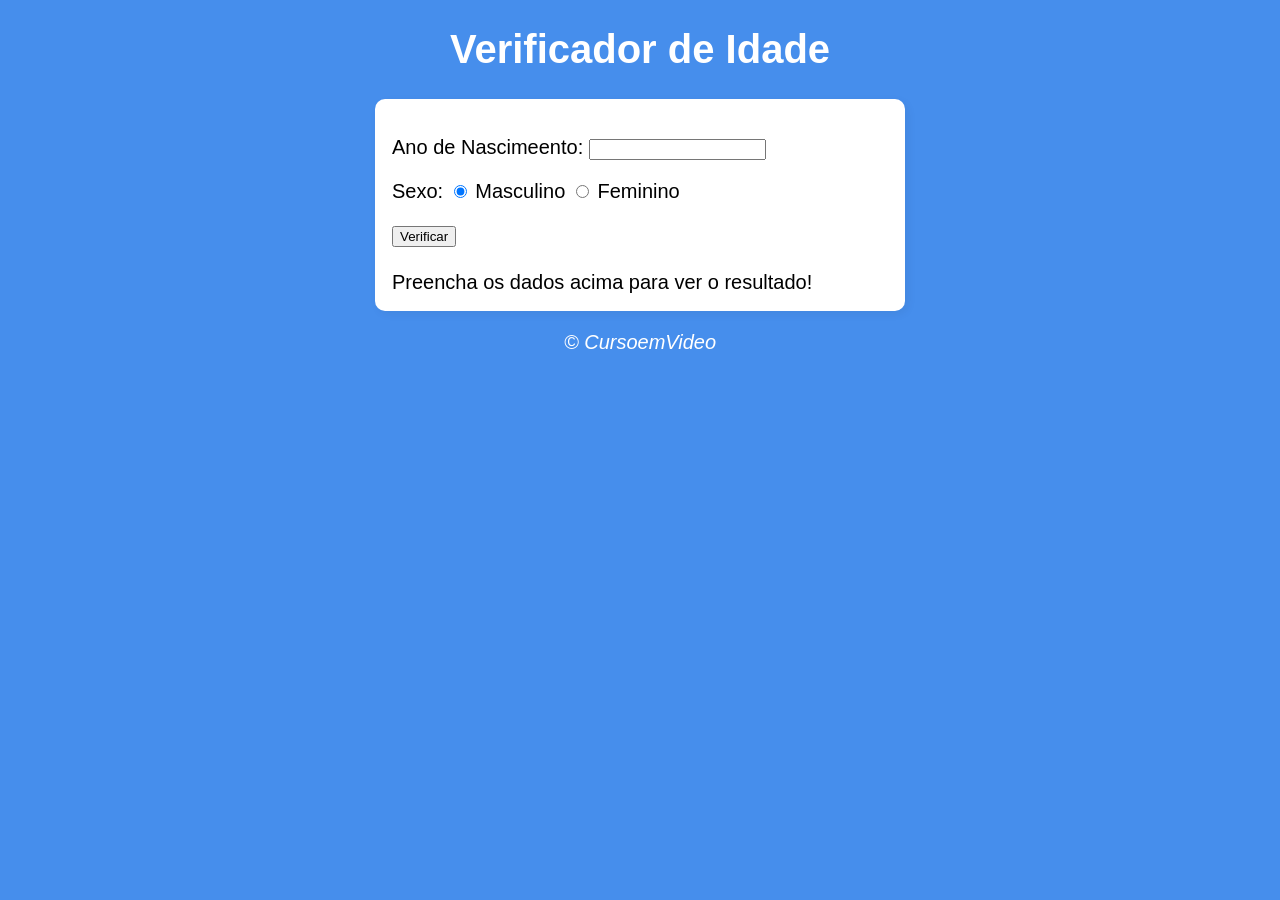
<file: EX0015/index.html>
<!DOCTYPE html>
<html lang="pt-br">
<head>
    <meta charset="UTF-8">
    <meta name="viewport" content="width=device-width, initial-scale=1.0">
    <link rel="stylesheet" href="style.css">
    <title>Verificador de Idade</title>
</head>
<body>
    <header>
        <h1>Verificador de Idade</h1>
    </header>
    <section>
        <div>
            <p>Ano de Nascimeento:
                <input type="number" name="txtano" id="txtano" min="0">

            </p>
            <p>Sexo:
                <input type="radio" name="radsex" id="masc" checked>
                <label for="masc">Masculino</label>
                <input type="radio" name="radsex" id="fem">
                <label for="fem">Feminino</label>
            </p>
            <p>
                <input type="button" value="Verificar" onclick="verificar()">
            </p>
        </div>
        <div id="res">            
            Preencha os dados acima para ver o resultado!
        </div>
    </section>
    <footer>
        <p>&copy; CursoemVideo</p>
    </footer>
    <script src="script.js"></script>
</body>
</html>
</file>
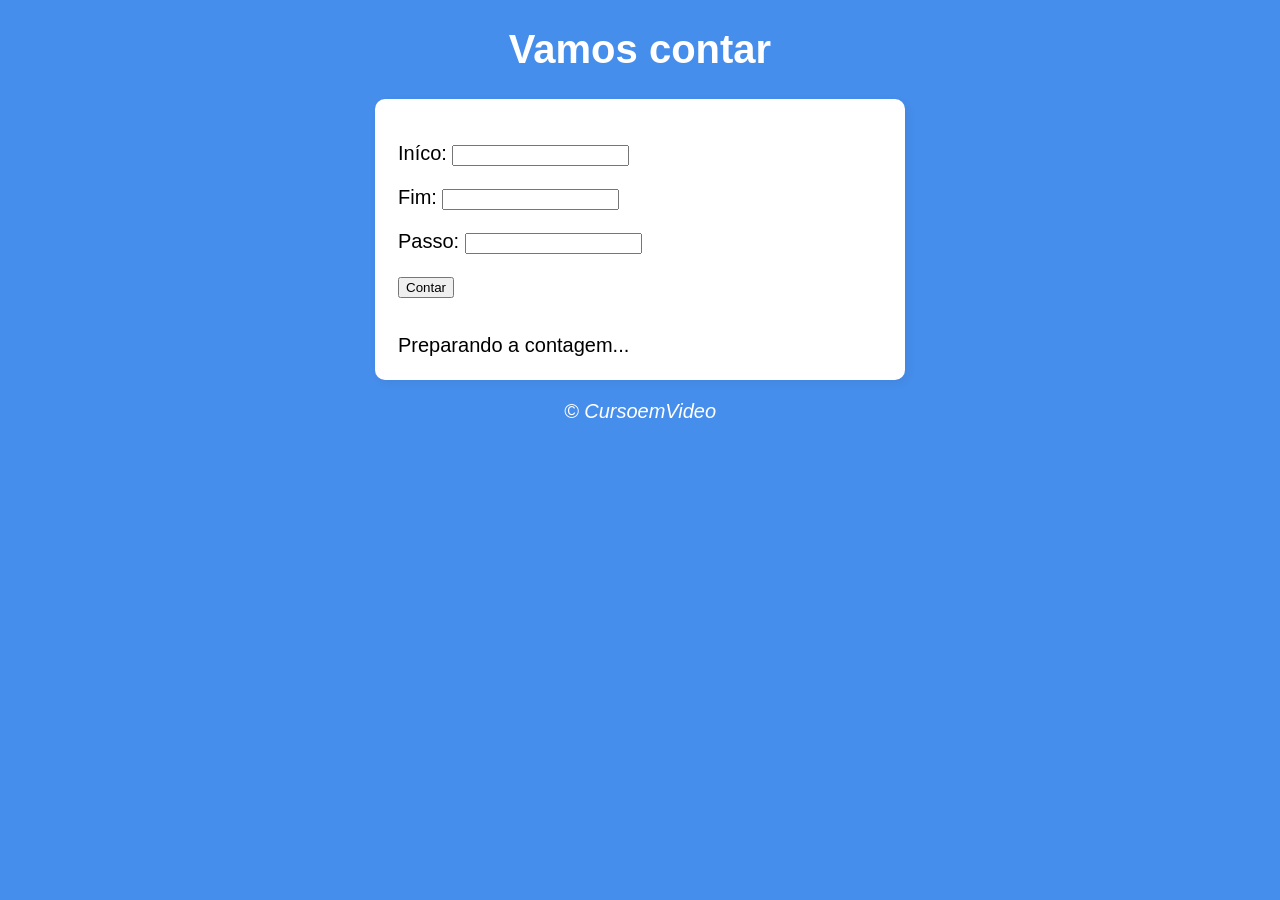
<file: EX_PARTE_4_5/index.html>
<!DOCTYPE html>
<html lang="en">
<head>
    <meta charset="UTF-8">
    <meta name="viewport" content="width=device-width, initial-scale=1.0">
    <link rel="stylesheet" href="style.css">
    <title>Super Contador</title>
</head>
<body>
    <header>
        <h1>Vamos contar</h1>
    </header>
    <section>
        <div id="dados">
           <p>Iníco: <input type="number" name="inicio" id="txti"></p>
           <p>Fim: <input type="number" name="fim" id="txtf"></p>
           <p>Passo: <input type="number" name="passo" id="txtp"></p>
           <p><input type="button" value="Contar" onclick="contar()"></p>
        </div>
        <div id="res">
            Preparando a contagem...
        </div>
    </section>
    <footer>
        <p>&copy; CursoemVideo</p>
    </footer>
    <script src="script.js"></script>
</body>
</html>
</file>
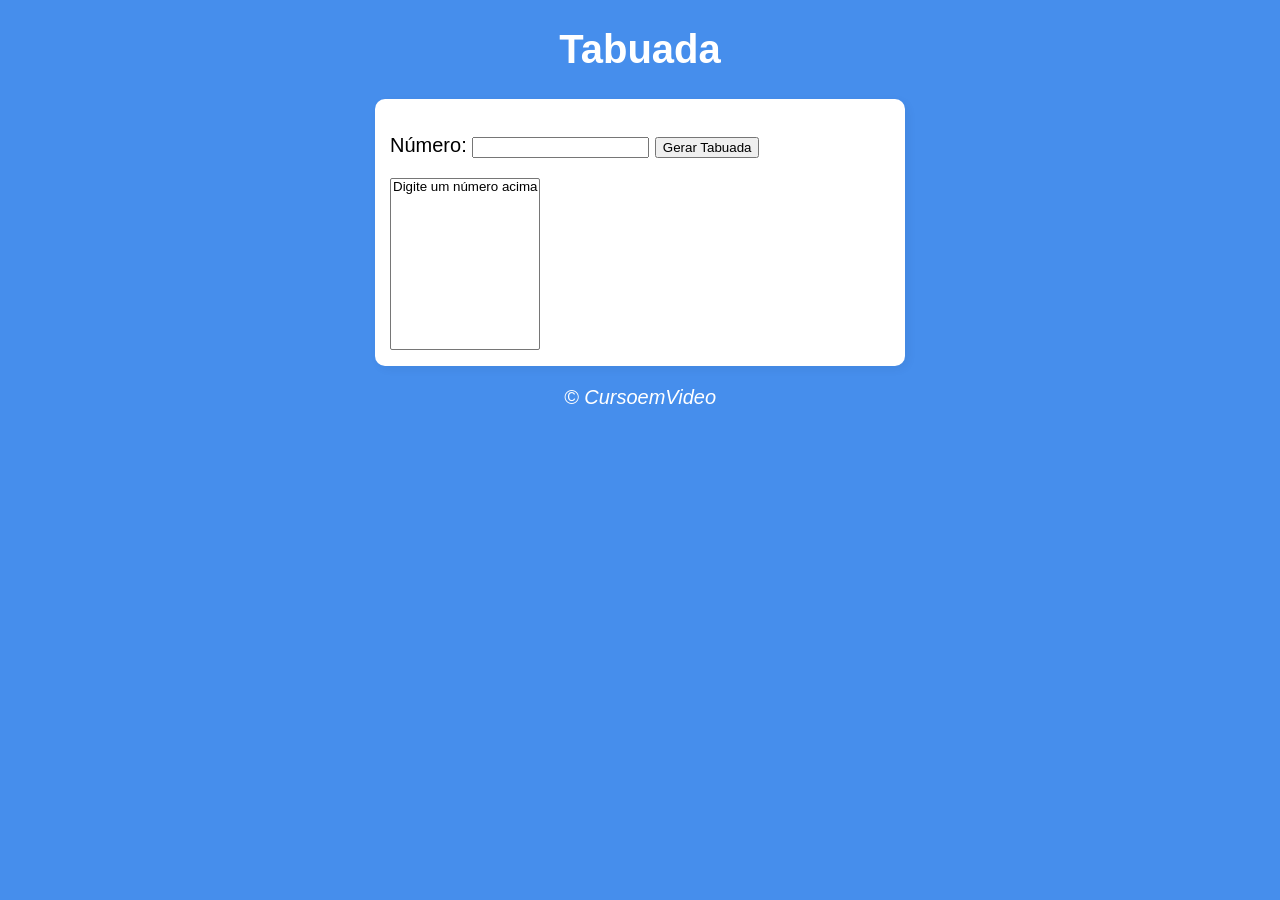
<file: EX_PARTE_6/index.html>
<!DOCTYPE html>
<html lang="pt-br">
<head>
    <meta charset="UTF-8">
    <meta name="viewport" content="width=device-width, initial-scale=1.0">
    <link rel="stylesheet" href="style.css">
    <title>Document</title>
</head>
<body>
    <header>
        <h1>Tabuada</h1>
    </header>
    <section>
        <div>
            <p>Número: <input type="number" name="num" id="txtn">
            <input type="button" value="Gerar Tabuada" onclick="tabuada()">
        </div>
        <div>
            <select name="tabuada" id="seltab" size="10">
                <option>Digite um número acima</option>
            </select>  
        </div>
    </section>
    <footer>
        <p>&copy; CursoemVideo</p>
    </footer>
    <script src="script.js"></script>
</body>
</html>
</file>
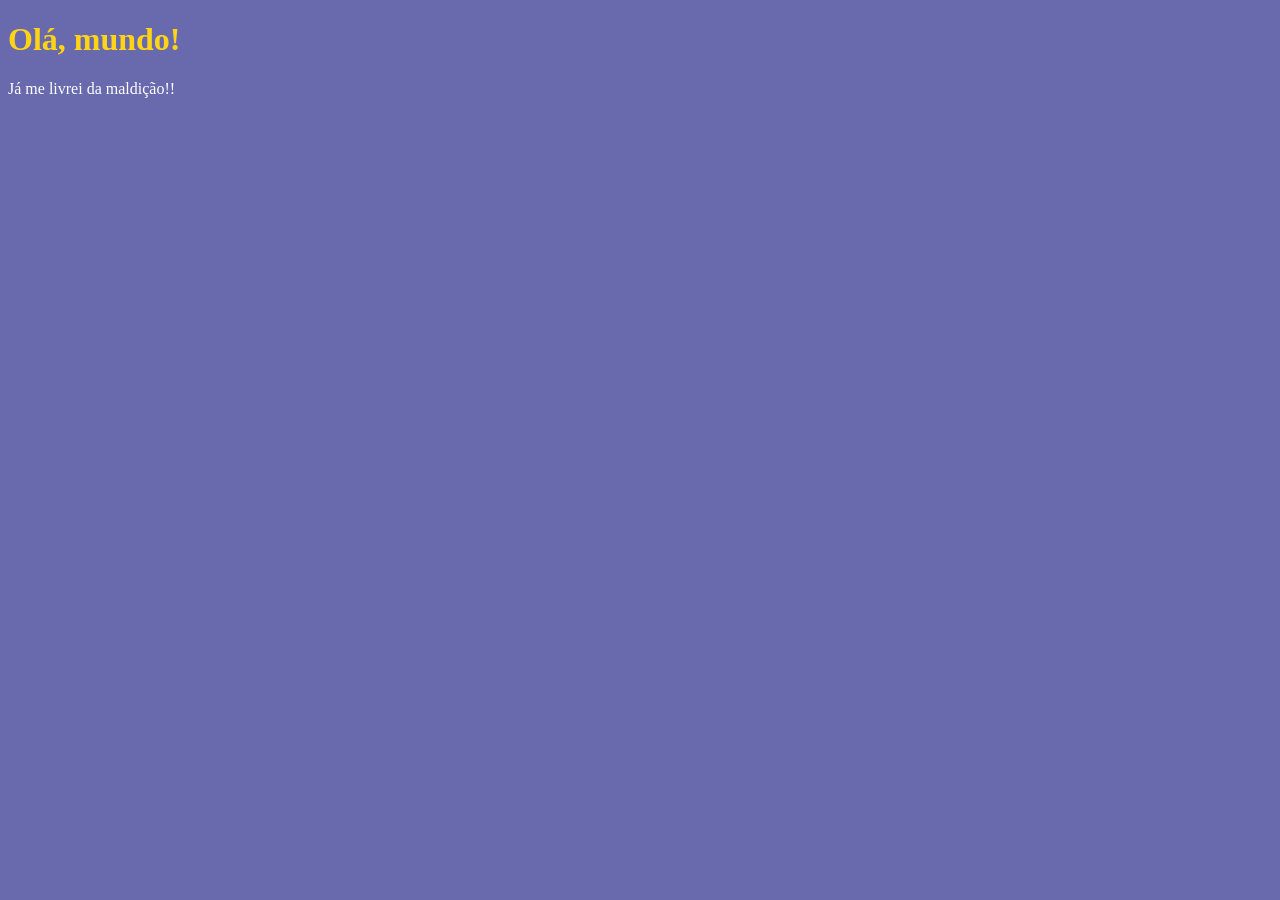
<file: JS06/index.html>
<!DOCTYPE html>
<html lang="pt-br">

<head>
    <meta charset="UTF-8">
    <meta name="viewport" content="width=device-width, initial-scale=1.0">
    <script src="/JS06/script.js"></script>
    <title>Document</title>
    <style>
        body {
            background-color: rgb(105, 105, 173);
            color: white;
            font: nomral 20pt arial;
            /* comentario  em css*/
        }

        h1 {
            color: rgb(255, 212, 22);
        }
    </style>
</head>

<body>
    <h1>Olá, mundo!</h1>
    <!-- comentario em html -->
    <p>Já me livrei da maldição!!</p>
    <!-- <script>
        //comentario em javascript
        var nome = windown.prompt('Qual é seu nome?'); // vai perguntar o nome
        window.alert('É um grande prazer em te conhercer, ' + nome + '!') // concatenação
    </script> -->
</body>

</html>
</file>
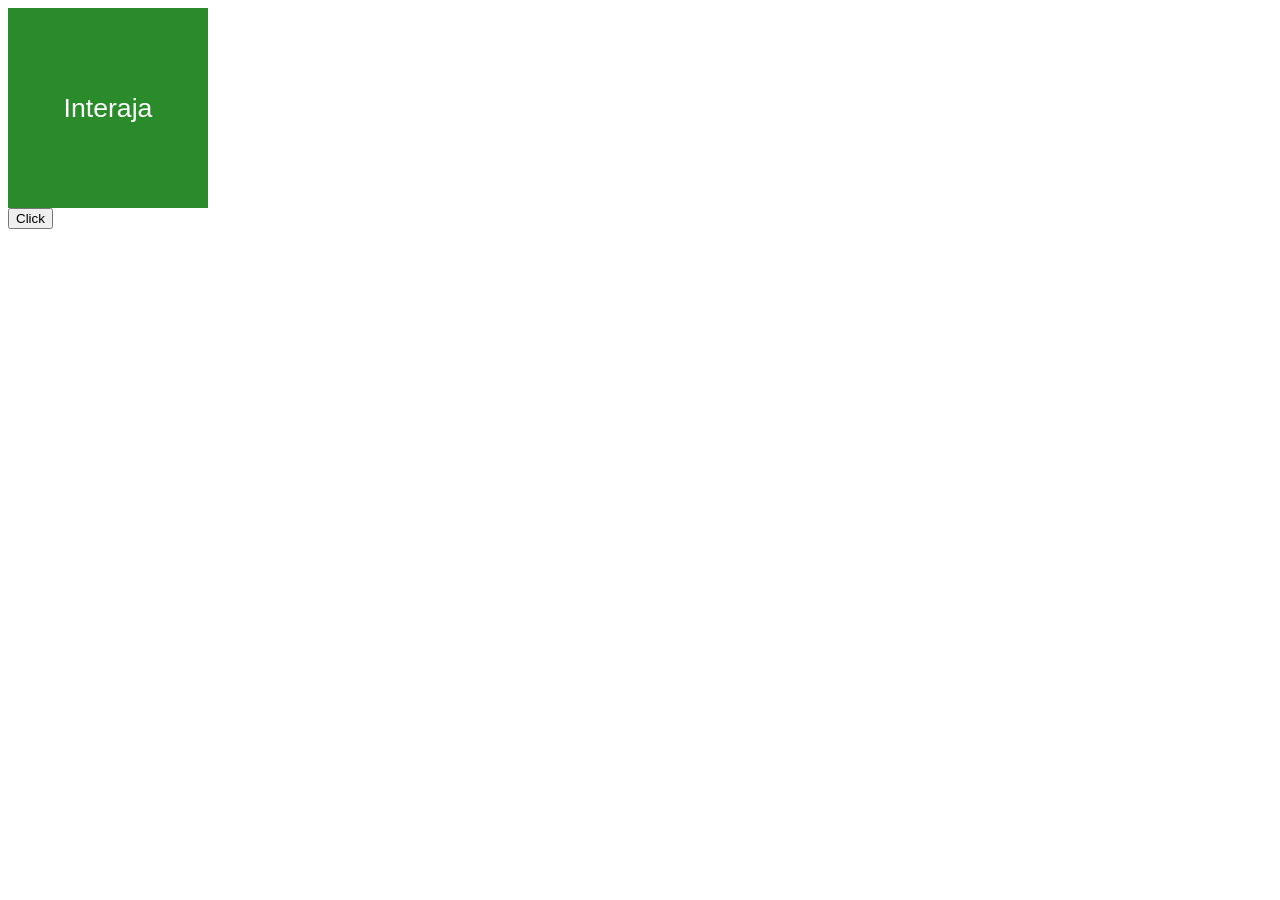
<file: JS10/index.html>
<!DOCTYPE html>
<html lang="pt-br">
<head>
    <meta charset="UTF-8">
    <meta name="viewport" content="width=device-width, initial-scale=1.0">
    <title>Eventos DOM</title>
    <style>
        #area{
            font: normal 20pt Arial;
            background: rgb(42,139,42) ;
            color: white;
            width: 200px;
            height: 200px;
            line-height: 200px;
            text-align: center;
        }
    </style>
</head>
<body>
    <!-- colanco o evento de click direto no HTML -->
     <!-- Colocando o evento de mouse direto no HTML -->
    <div id="area" onclick="clicar()" onmouseenter="entrar()" onmouseout="sair()">
        Interaja
    </div>
    <button id="btn">Click</button>

    <script>
       
        /*
        Forma que não precissa chamar o evento no HTML 
        */
     
        // a.addEventListener('click', clicar)
        // a.addEventListener('mouseenter', entrar)
        // a.addEventListener('mouseout', sair)

         /*
        A function em um bloco que executa um código dentro dela
        nesta primeira versão estão chamando o evento no html 
        */
        function clicar (){
            var a = window.document.getElementById('area')
            a.innerText = 'Clicou!'
            a.style.background = 'red'

        }

        function entrar (){
            var a = document.getElementById('area')
            a.innerText = 'Entrou!'
        }
        function sair (){
            var a = document.getElementById('area')
            a.innerText = 'Sair!'
            a.style.background = 'green'
        }
       
     const btn = document.getElementById('btn')
     const body = document.querySelector('body')

    btn.addEventListener('click', function(){
        body.style.background = 'blue';
    })
    </script>
</body>

</html>
</file>
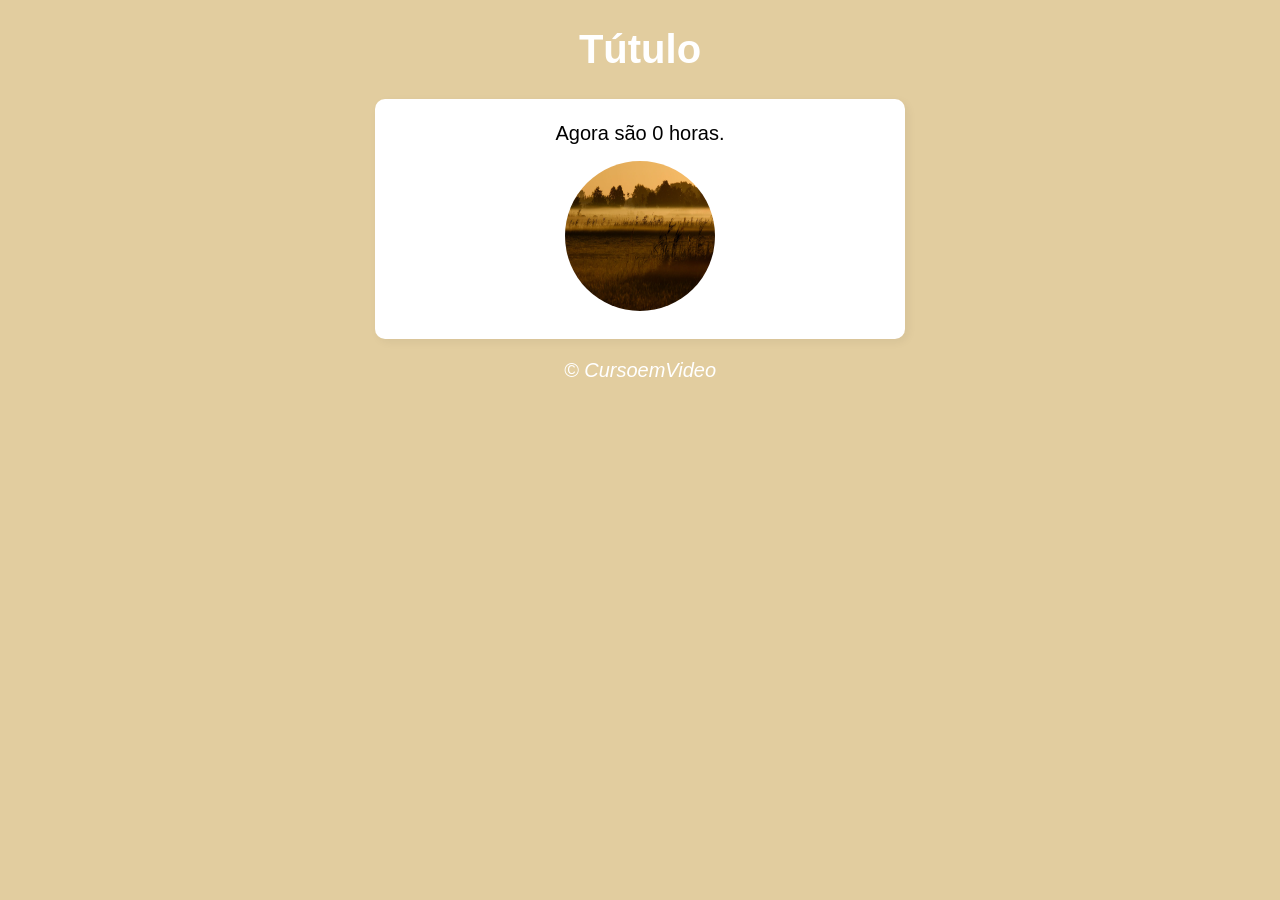
<file: EX0012/EX0012.html>
<!DOCTYPE html>
<html lang="pt-br">

<head>
    <meta charset="UTF-8">
    <meta name="viewport" content="width=device-width, initial-scale=1.0">
    <link rel="stylesheet" href="style.css">
    <title>Modelo de Exercício</title>
</head>

<body onload="carregar()">
    <header>
        <h1>Tútulo</h1>
    </header>
    <section>
        <div id="msg">
            <p>Aqui vai aparecer a mensagem...</p>

        </div>
        <div id="foto">
            <img id="imagem" src="/EX0012/manha.jpg" alt="foto do dia">

        </div>

    </section>
    <footer>
        <p>&copy; CursoemVideo</p>
    </footer>
    <script src="script.js"></script>
</body>

</html>
</file>
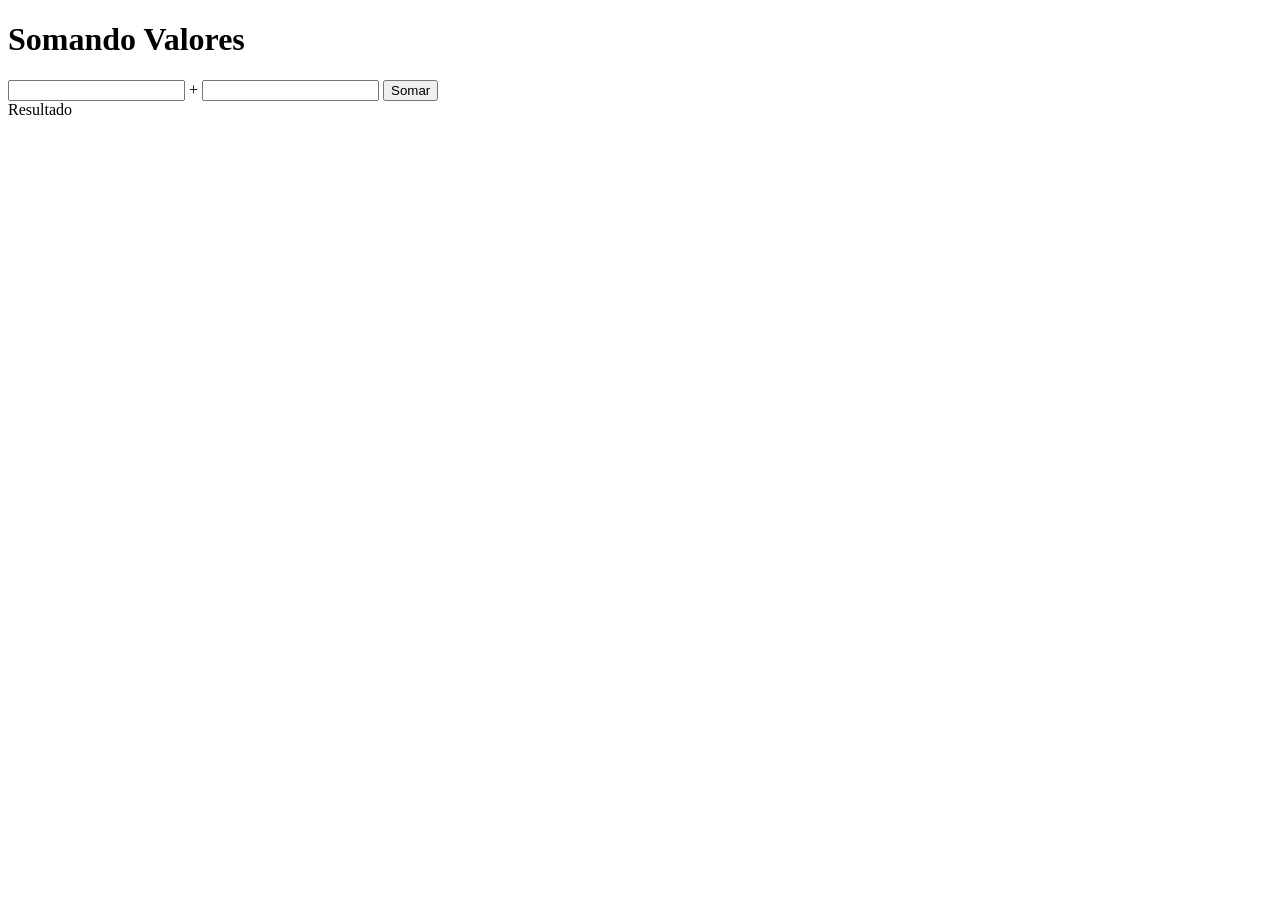
<file: JS10/ex0010.html>
<!DOCTYPE html>
<html lang="pt-br">

<head>
    <meta charset="UTF-8">
    <meta name="viewport" content="width=device-width, initial-scale=1.0">
    <title>Somando Valores</title>
</head>

<body>
    <h1>Somando Valores</h1>
    <input type="number" name="txtn1" id="txtn1"> +
    <input type="number" name="txtn2" id="txtn2">
    <input type="button" value="Somar" onclick="somar()">
    <div id="res">Resultado</div>

    <script>
        function somar() {
            var tn1 = window.document.getElementById('txtn1')
            var tn2 = window.document.querySelector('input#txtn2')
            var res = window.document.getElementById('res')
            var n1 = Number(tn1.value)
            var n2 = Number(tn2.value)
            var s = n1 + n2
            res.innerText = `A soma entre ${n1} e ${n2} é igual a ${s}`
        }
    </script>
</body>

</html>
</file>
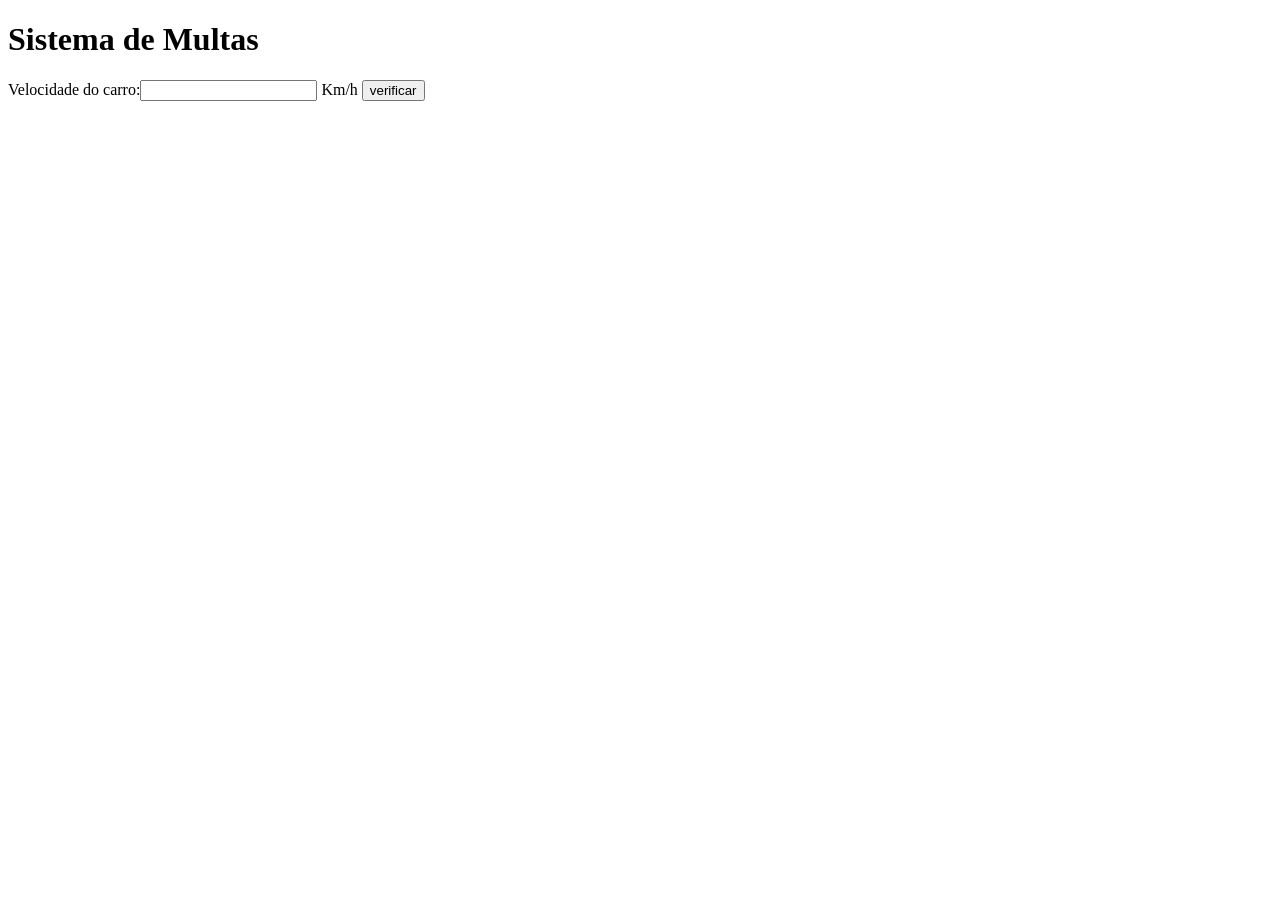
<file: JS11/ex010.html>
<!DOCTYPE html>
<html lang="pt-br">

<head>
    <meta charset="UTF-8">
    <meta name="viewport" content="width=device-width, initial-scale=1.0">
    <title>DETRAN</title>
</head>

<body>
    <h1>Sistema de Multas</h1>
    Velocidade do carro:<input type="number" name="txtvel" id="txtvel"> Km/h
    <input type="button" value="verificar" onclick="calcular()">
    <div id="res"></div>

    <script> 
        function calcular() {
            var txtv = document.getElementById('txtvel')
            var res = document.getElementById('res')
            var vel = Number(txtv.value)
            if(vel > 60){
                res.innerText = `Você ultrapassou a velocidade máxima ${vel}`
            }else{
                res.innerText = `Velocidade normal!`
            }

        }

    </script>
</body>

</html>
</file>
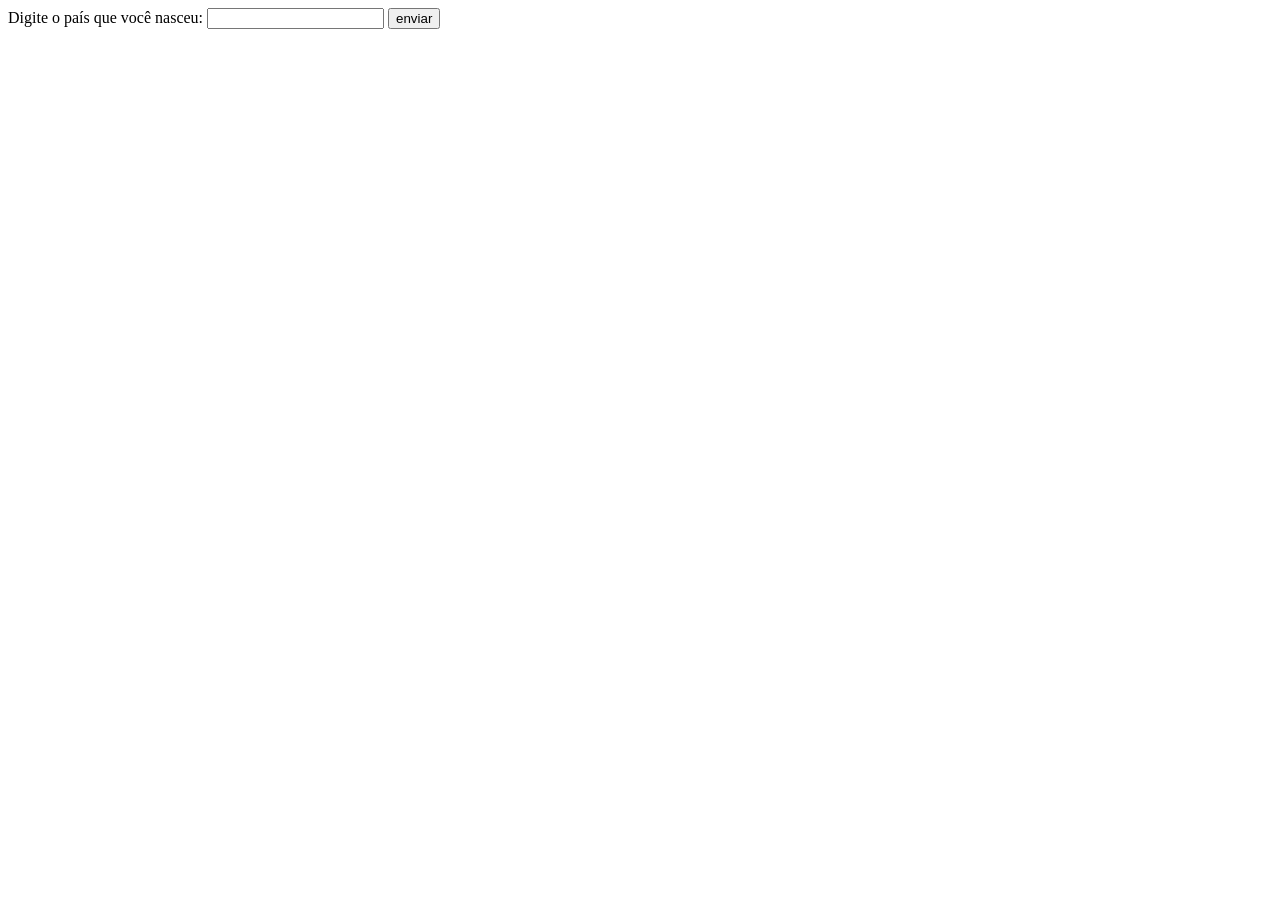
<file: JS11/ex011.html>
<!DOCTYPE html>
<html lang="pt-br">
<head>
    <meta charset="UTF-8">
    <meta name="viewport" content="width=device-width, initial-scale=1.0">
    <title>País</title>
</head>
<body>
    <label>Digite o país que você nasceu:
        <input type="text" name="cidadania" id="cidadania" >
        <input type="button" value="enviar" onclick="pais()">
        <div id="res">

        </div>
    </label>
    <script>
        function pais(){
            let cidadania = document.getElementById('cidadania').value
            let res = document.getElementById('res')
            if(cidadania == "brasil" || cidadania == "Brasil"){
                res.innerHTML = `<p>Você é Brasileiro</p> `
            }else{
                res.innerHTML = `<p>Você é Estrangeiro</p>` 
            }
            btn.addEventListener('clcik', function(){
            })
        }

    </script>

</body>
</html>
</file>
<file: EX0015/style.css>
body {
    background: rgb(70, 142, 236);
    font: normal 15pt Arial;
}

header {
    color: white;
    text-align: center;
}

section {
    background: white;
    border-radius: 10px;
    padding: 15px;
    width: 500px;
    margin: auto;
    box-shadow: 3px 3px 10px rgba(0, 0, 0, 0.055);

}

div {
    padding: 2px;
}


footer {
    color: white;
    text-align: center;
    font-style: italic;
}

img {
    border-radius: 50%;
    width: 200px;
    height: 200px;
}
</file>
<file: EX_PARTE_4_5/style.css>
body {
    background: rgb(70, 142, 236);
    font: normal 15pt Arial;
}

header {
    color: white;
    text-align: center;
}

section {
    background: white;
    border-radius: 10px;
    padding: 15px;
    width: 500px;
    margin: auto;
    box-shadow: 3px 3px 10px rgba(0, 0, 0, 0.055);

}

div {
    padding: 8px;
}

footer {
    color: white;
    text-align: center;
    font-style: italic;
}
</file>
<file: EX_PARTE_6/style.css>
body {
    background: rgb(70, 142, 236);
    font: normal 15pt Arial;
}

header {
    color: white;
    text-align: center;
}

section {
    background: white;
    border-radius: 10px;
    padding: 15px;
    width: 500px;
    margin: auto;
    box-shadow: 3px 3px 10px rgba(0, 0, 0, 0.055);

}

footer {
    color: white;
    text-align: center;
    font-style: italic;
}
</file>
<file: EX0012/style.css>
body {
    background: rgb(70, 142, 236);
    font: normal 15pt Arial;
}

header {
    color: white;
    text-align: center;
}

section {
    background: white;
    border-radius: 10px;
    padding: 15px;
    width: 500px;
    margin: auto;
    box-shadow: 3px 3px 10px rgba(0, 0, 0, 0.055);

}

div {
    text-align: center;
    padding: 8px;
}

footer {
    color: white;
    text-align: center;
    font-style: italic;
}

img {
    border-radius: 50%;
    width: 150px;
    height: 150px;
}
</file>
